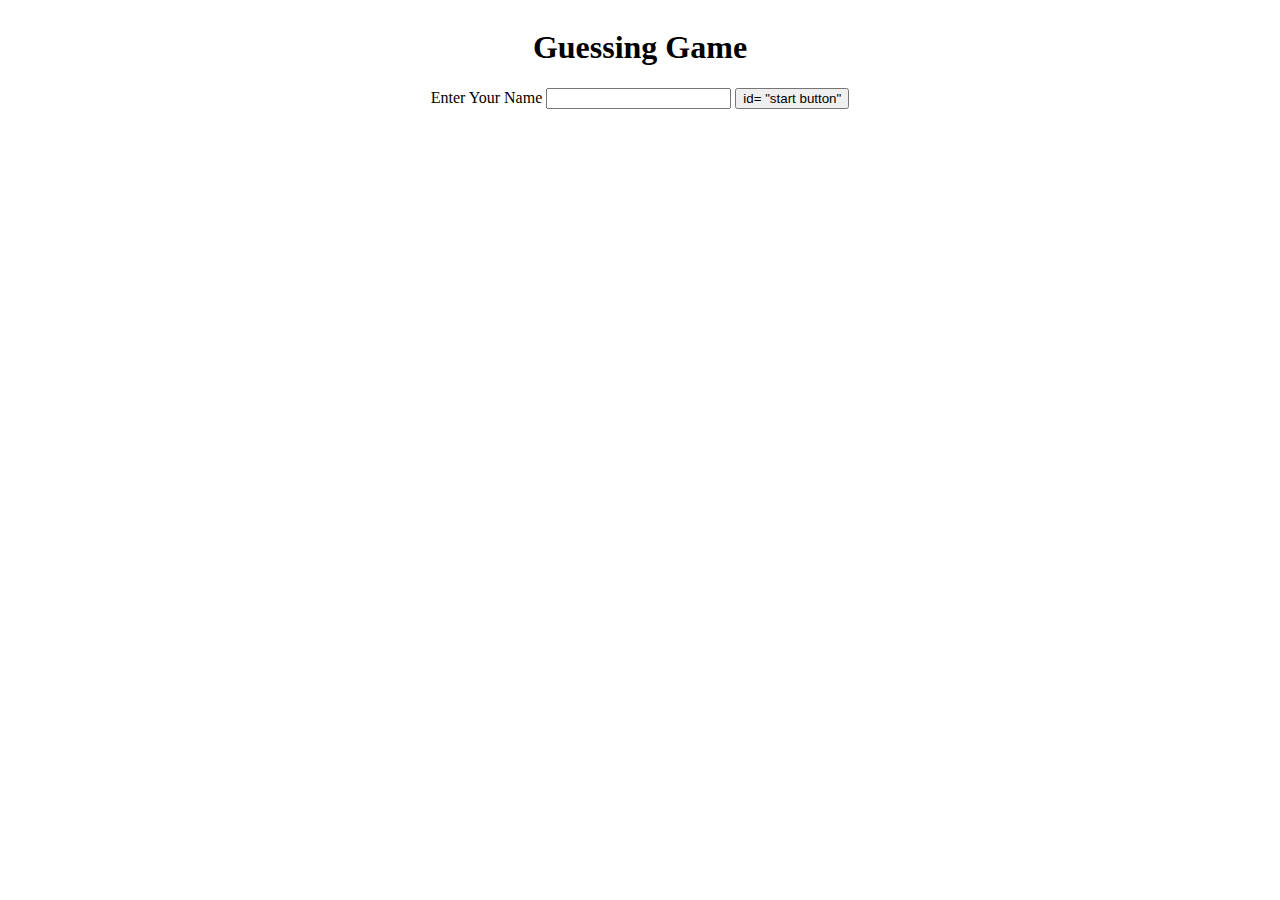
<file: index.html>
<html>
 
    <head>
        <title>Guessing Game</title>
        <link rel="stylesheet" href="styles.css"/>

    </head>
    <body>
        <div class="container">
            <div id="top">
                <h1 id="title" class="center">
                    Guessing Game
                </h1>
                <div id ="start game">
                    <label>Enter Your Name</label>
                    <input type="text" id ="name"/>
                    <button> id= "start button"</button>
            </div>
        </div>  
            <script src="main.js"></script>
    </body>
</html>
</file>
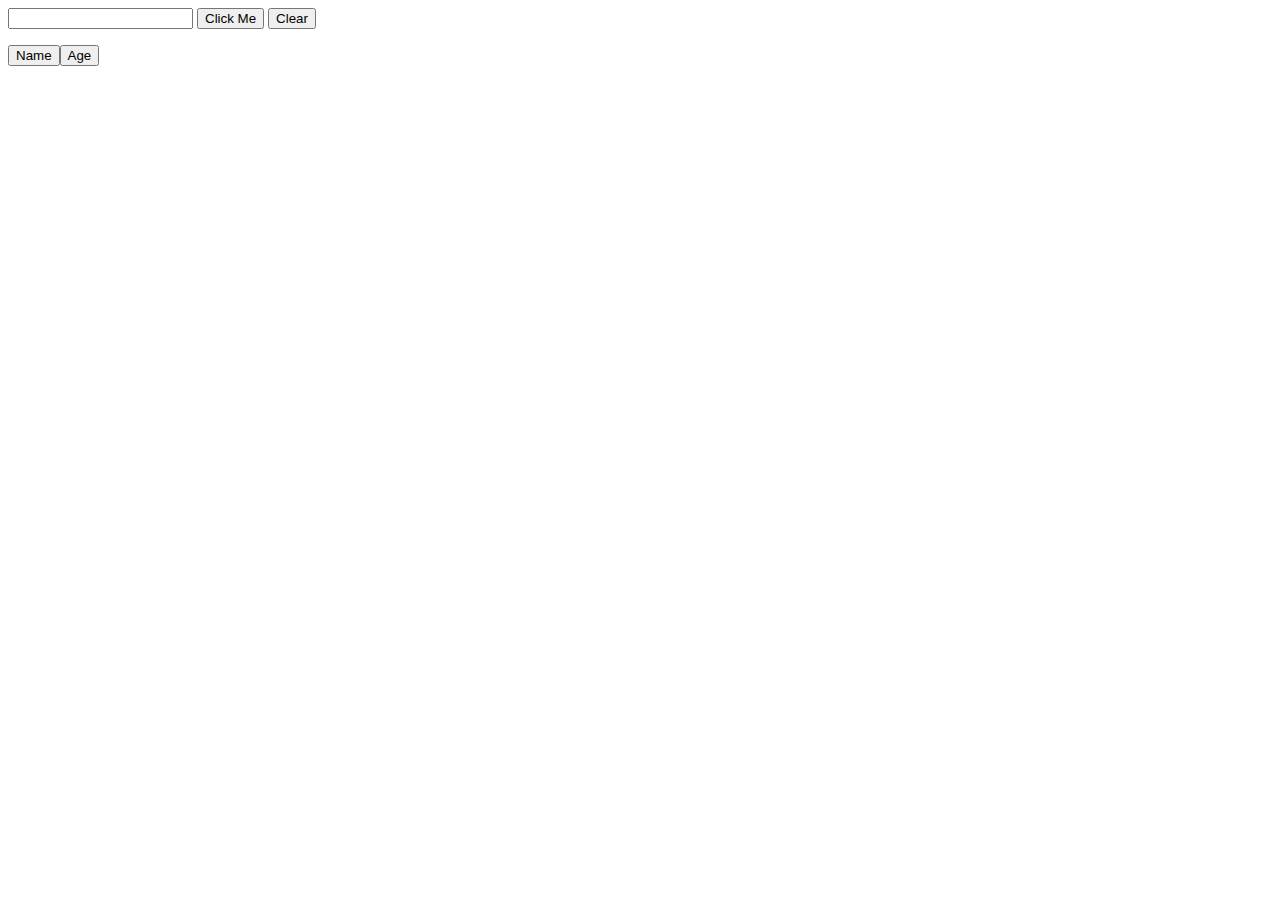
<file: java/js-intro/index.html>
<html>
  <body>
    <p id="preview"></p>
    <input id="myInput" />
    <button id="clicky">
      Click Me
    </button>
    <button id="clear">
      Clear
    </button>

    <ul id="messages">
    </ul>
    <button id="name" class="selector">
      Name
    <button id="age" class="selector">
      Age
    </button>
    <h1 id="info"></h1>
    <script src="./dom.js"></script>
  </body>
</html>
</file>
<file: styles.css>
.container{
    display: flex;
    justify-content: center;

}

.center{
    text-align: center
}



.hide{
    display: none;
}
</file>
